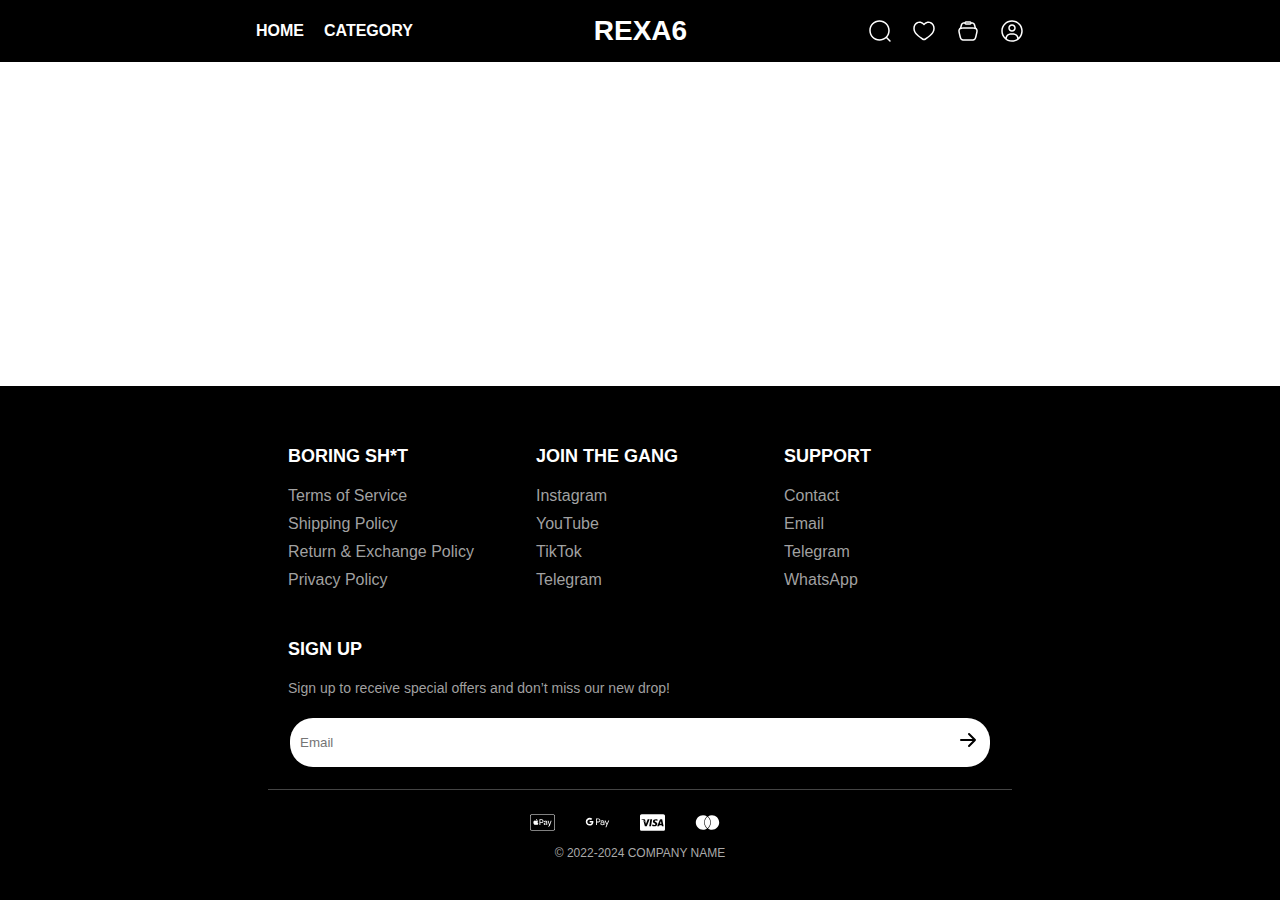
<file: catagory/catagory.html>
<!DOCTYPE html>
<html lang="en">
<head>
    <meta charset="UTF-8">
    <meta name="viewport" content="width=device-width, initial-scale=1.0">
    <link rel="stylesheet" href="catagory_style.css">
    <title>REXA6 Catagory</title>
</head>
<body>
    <header>
        <div class="container">
            <div class="navbar">
                <div class="left-menu">
                    <a href="../index/index.html">HOME</a>
                    <div class="dropdown">
                        <a href="../catagory/catagory.html" class="category">CATEGORY</a>
                        <div class="dropdown-content">
                            <a href="#">Nike</a>
                            <a href="#">Bape</a>
                            <a href="#">Jordan</a>
                            <a href="../catagory/catagory.html">View all</a>
                        </div>
                    </div>
                </div>
                <div class="logo">
                    <a href="../index/index.html"><h1>REXA6</h1></a>
                </div>
                <div class="right-menu">
                    <a href="#" class="icon-search"></a>
                    <a href="#" class="icon-like"></a>
                    <a href="#" class="icon-cart"></a>
                    <a href="#" class="icon-user"></a>
                </div>
            </div>
        </div>
    </header>

    <main>
        
    </main>

    <footer class="footer">
        <div class="container">
        <div class="footer-container">
            <div class="footer-column">
                <h3>BORING SH*T</h3>
                <ul>
                    <li><a href="#">Terms of Service</a></li>
                    <li><a href="#">Shipping Policy</a></li>
                    <li><a href="#">Return & Exchange Policy</a></li>
                    <li><a href="#">Privacy Policy</a></li>
                </ul>
            </div>
            <div class="footer-column">
                <h3>JOIN THE GANG</h3>
                <ul>
                    <li><a href="#">Instagram</a></li>
                    <li><a href="#">YouTube</a></li>
                    <li><a href="#">TikTok</a></li>
                    <li><a href="#">Telegram</a></li>
                </ul>
            </div>
            <div class="footer-column">
                <h3>SUPPORT</h3>
                <ul>
                    <li><a href="#">Contact</a></li>
                    <li><a href="#">Email</a></li>
                    <li><a href="#">Telegram</a></li>
                    <li><a href="#">WhatsApp</a></li>
                </ul>
            </div>
            <div class="footer-column">
                <h3>SIGN UP</h3>
                <p>Sign up to receive special offers and don’t miss our new drop!</p>
                <form>
                    <input type="email" placeholder="Email" required>
                    <button type="submit">
                        <img src="../assets/footer/arrow.svg" alt="Arrow" class="arrow-icon">
                    </button>
                </form>
            </div>
        </div>

        <div class="footer-bottom">
            <div class="payment-icons">
                <div class="payment-item">
                    <img src="../assets/footer/appleplay.svg" alt="Apple Pay">
                </div>
                <div class="payment-item">
                    <img src="../assets/footer/googlepay.svg" alt="Google Pay">
                </div>
                <div class="payment-item">
                    <img src="../assets/footer/visa.svg" alt="Visa">
                </div>
                <div class="payment-item">
                    <img src="../assets/footer/mastercard.svg" alt="MasterCard">
                </div>
            </div>
            <div class="bottom">
                <p>© 2022-2024 COMPANY NAME</p>
            </div>
            </div>
        </div>
    </footer>
</body>
</html>
</file>
<file: catagory/catagory_style.css>
* {
    margin: 0;
    padding: 0;
    box-sizing: border-box;
}

html,
body {
    height: 100%;
}

body {
    font-family: Arial, sans-serif;
    display: flex;
    flex-direction: column;
}

header {
    width: 100%;
}


.bagraund {
    width: 100%;
    height: 100%;
    padding-top: 20px;
}

.container-main {
    max-width: 100%;
    padding: 0 20%;
}


.navbar {
    display: flex;
    justify-content: space-between;
    align-items: center;
    background-color: #000000;
    padding: 15px 20%;
    position: fixed;
    top: 0;
    left: 0;
    width: 100%;
    z-index: 2;
    
}

.dropdown-content {
    background-color: #ffffff;
    border-radius: 4px;
    position: absolute;
    box-shadow: 0px 8px 16px rgba(0, 0, 0, 0.2);
    min-width: 160px;
    z-index: 1;
    margin-top: 10px;
    opacity: 0;
    visibility: hidden;
    transition: opacity 0.3s ease, visibility 0.3s ease;
}

.dropdown:hover .dropdown-content {
    opacity: 1;
    overflow: hidden;
    color: #000;
    visibility: visible;
}

.dropdown-content a {
    padding: 12px 16px;
    text-decoration: none;
    display: block;
    color: #000;
    transition: opacity 0.3s ease, visibility 0.3s ease;

}

.dropdown-content a:hover {
    background-color: #f0f0f0;
}


.dropdown {
    position: relative;
}

.dropdown:hover .dropdown-content {
    display: block;
}


.logo a {
    color: white;
    text-decoration: none;
}

.logo h1 {
    font-size: 28px;
    margin: 0;
}

.bagraund-video {
    width: 100%;
    height: 100%;
    border-radius: 20px;
    box-shadow: 0 4px 8px rgba(0, 0, 0, 0.2);
}

.category{
    color: rgb(255, 255, 255);
    text-decoration: none;
    font-weight: bold;
}


.left-menu,
.right-menu {
    display: flex;
    gap: 20px;
}

.left-menu>a,
.right-menu a {
    color: rgb(255, 255, 255);
    text-decoration: none;
    font-weight: bold;
}

.left-menu a:hover,
.right-menu a:hover {
    color: #999;
}


.right-menu a {
    font-size: 20px;
}

.top-category {
    display: flex;
    justify-content: space-between;
    align-items: center;
    margin-top: 40px;
}

.top-category h2 {
    font-size: 28px;
    color: #000000;
}

.view-all {
    font-size: 14px;
    color: #888;
    text-decoration: none;
    margin-right: 10px;
    text-decoration: underline;

}

.product-container {
    display: flex;
    flex-wrap: wrap;
    justify-content: space-between;
}

.product-card {
    background-color: white;
    border-radius: 8px;
    box-shadow: 0 2px 5px rgba(0, 0, 0, 0.1);
    width: calc(25% - 20px);
    text-align: center;
    padding: 10px;
    margin-top: 40px;
    opacity: 0.9;
    transition: transform 0.3s ease, box-shadow 0.3s ease;
}

.product-card:hover {
    box-shadow: 0 4px 10px rgba(0, 0, 0, 0.2);
    transform: translateY(-5px);
    transition: all 0.5s ease;
}



.product-image {
    width: 100%;
    height: auto;
    border-radius: 8px;
}

.product-title {
    margin-top: 10px;
    font-size: 18px;
    color: #000000;
}




.icon-search,
.icon-user,
.icon-like,
.icon-cart {
    display: inline-block;
    width: 24px;
    height: 24px;
    background-size: cover;
}

.icon-search {
    background-image: url('../assets/icon/search.svg');
}

.icon-user {
    background-image: url('../assets/icon/user.svg');
}

.icon-like {
    background-image: url('../assets/icon/like.svg');
}

.icon-cart {
    background-image: url('../assets/icon/cart.svg');
}

main {
    flex: 1;
}

.container {
    max-width: 100%;
    padding: 0 20%;
    background-color: #000000;
}

.footer {
    margin-top: 40px;
    background-color: #000000;
    color: #fff;
    padding: 40px 20px;
    text-align: center;
}

.footer-container {
    display: flex;
    justify-content: center;
    flex-wrap: wrap;
    text-align: center;
}

.footer-column {
    flex: 1;
    margin: 20px;
    min-width: 200px;
    text-align: left;
}

.footer-column p {
    font-size: 14px;
    color: #c8c8c8cf;
}

.footer-column a {
    font-size: 16px;
    color: #c8c8c8cf;
    text-decoration: none;
}

.footer-column a:hover {
    text-decoration: underline;
}

.footer-column h3 {
    font-size: 18px;
    margin-bottom: 20px;
    text-transform: uppercase;
}

.footer-column ul {
    list-style-type: none;
    padding: 0;
}

.footer-column ul li {
    margin-bottom: 10px;
}

.footer-column form {
    display: flex;
    justify-content: center;
    margin-top: 20px;
    border: 2px solid #000;
    border-radius: 25px;
    overflow: hidden;
}

.footer-column form input {
    padding: 10px;
    border: none;
    flex: 1;
}

.footer-column form button {
    padding: 10px;
    background-color: #fff;
    border: none;
    cursor: pointer;
    font-size: 18px;
    outline: none;
    box-shadow: none;
}

.footer-column form button:focus,
.footer-column form button:active {
    outline: none;
    box-shadow: none;
    background-color: #fff;
    border-color: transparent;
}

.footer-column form button .arrow-icon {
    width: 24px;
    height: 24px;
}

.footer-column form button:hover .arrow-icon {
    opacity: 0.8;
}

.footer-bottom {
    margin-top: px;
    text-align: center;
    border-top: 1px solid #444;
    padding-top: 20px;
}

.footer-bottom p {
    margin-top: 1px;
    color: #aaa;
    font-size: 12px;
}

.payment-icons {
    display: flex;
    justify-content: center;
    align-items: center;
    flex-wrap: wrap;
}

.payment-item {
    display: flex;
    align-items: center;
    margin-right: 20px;
}

.payment-item img {
    width: 25px;
    margin-right: 10px;
}


.bottom {
    padding-top: 10px;
    font-size: 16px;
}

body {
    margin: 0;
    padding: 0;
    font-family: Arial, sans-serif;
}

.slider-wrapper {
    display: flex;
    align-items: center;
    overflow: hidden;
    position: relative; /* Добавлено для позиционирования */
    width: 100%; /* Установите ширину по необходимости */
}

.slider-track-wrapper {
    overflow: hidden;
    width: 100%; /* Установите ширину по необходимости */
}

.slider-track {
    display: flex;
    transition: transform 0.5s ease;
}

.card-item {
    background-color: white;
    border-radius: 8px;
    width: calc(25% - 20px);
    text-align: center;
    padding: 10px;
    margin: 10px;
    opacity: 0.9;
    transition: transform 0.3s ease, box-shadow 0.3s ease;
}

.card-item:hover {
    box-shadow: 0 4px 10px rgba(0, 0, 0, 0.2);
    transform: translateY(-5px);
    transition: all 0.5s ease;
}


@media (max-width: 768px) {

    .left-menu,
    .right-menu {
        justify-content: center;
        width: 100%;
        gap: 10px;
    }
}
</file>
